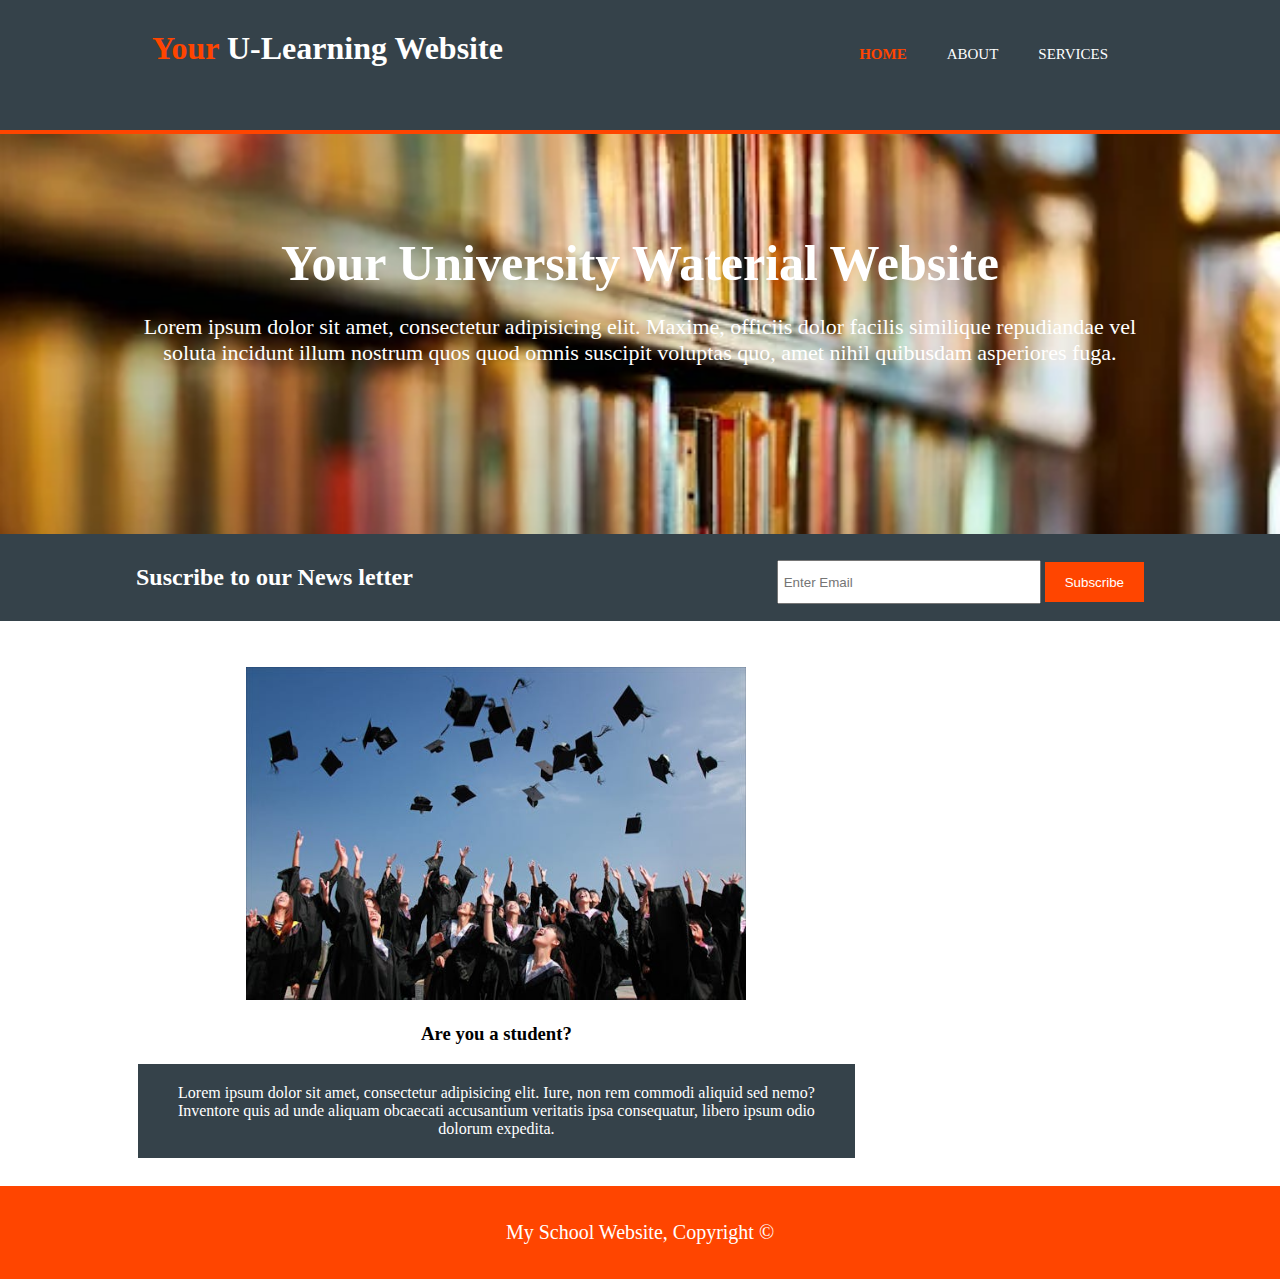
<file: index.html>
<!DOCTYPE html>
<html lang="en">
<head>
    <meta charset="UTF-8">
    <meta name="viewport" content="width=device-width, initial-scale=1.0">
    <title>home</title>
    <link rel="stylesheet" href="./CSS/style.css">
</head>

<body>
    <header>
        <div class="container">
            <div class="branding">
                <h1> <span class="highlight">Your </span> U-Learning Website</h1>
            </div>

        <!--This holds or contains the menu  -->   
            <nav>
                <ul>
                    <li class="current"><a href="index.html">HOME</a></li>
                    <li><a href="about.html">ABOUT</a></li>
                    <li><a href="service.html">SERVICES</a></li>
                </ul>
            </nav>
        </div>
    </header>

    <!--This is to have different parts/cuts in just one page  -->
    <section id="showcase">
        <div class="container">
            <h1> Your University Waterial Website</h1>
            <p>Lorem ipsum dolor sit amet, consectetur adipisicing elit.
               Maxime, officiis dolor facilis similique repudiandae vel soluta incidunt 
               illum nostrum quos quod omnis suscipit voluptas quo, amet nihil quibusdam asperiores fuga.</p>
        </div>
    </section>

    <section id="Newsletter">
        <div class="container">
            <h2>Suscribe to our News letter</h2>
            <form action="">
                <input type="email" placeholder="Enter Email" required>
                <button type="submit" class="button_1"> Subscribe</button>
            </form>
        </div>
    </section> <br><br>

    <section id="Boxes">
        <div class="container">
            <div class="Box">
                <img src="./IMAGE/7.jpeg" alt="">
                <h3>Are you a student?</h3>
                <p class="dark">Lorem ipsum dolor sit amet, consectetur 
                    adipisicing elit. Iure, non rem commodi aliquid sed nemo? 
                    Inventore quis ad unde aliquam obcaecati accusantium veritatis 
                    ipsa consequatur, libero ipsum odio dolorum expedita.</p>
            </div>
        </div>
    </section>

    <footer>
        <p> My School Website, Copyright &copy; </p>
    </footer>
</body>
</html>
</file>
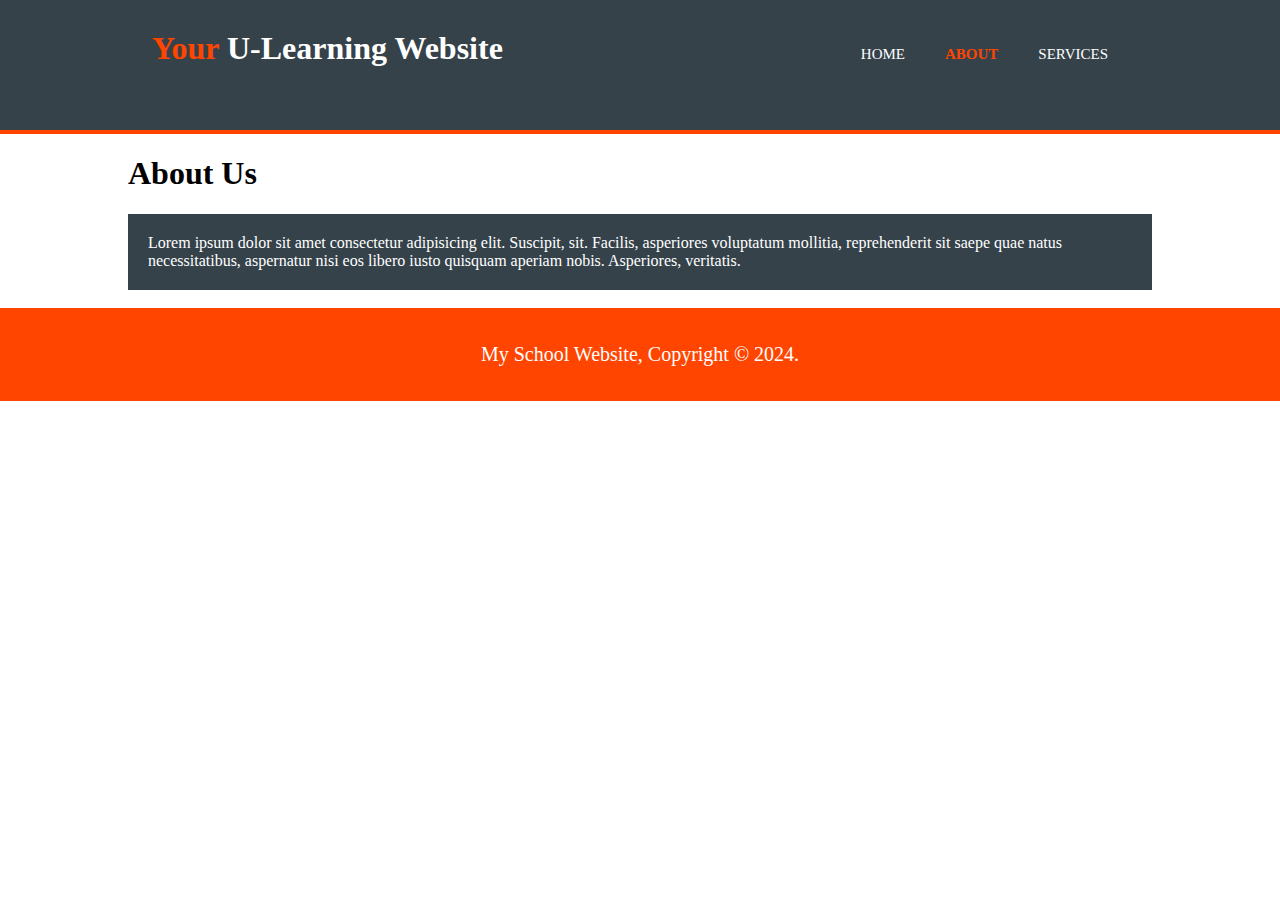
<file: about.html>
<!DOCTYPE html>
<html lang="en">
<head>
    <meta charset="UTF-8">
    <meta name="viewport" content="width=device-width, initial-scale=1.0">
    <title>About</title>
    <link rel="stylesheet" href="./CSS/style.css">
</head>
<body>
        <header>
            <div class="container">
                <div class="branding">
                    <h1> <span class="highlight">Your </span> U-Learning Website</h1>
                </div>
    
            <!--This holds or contains the menu  -->   
                <nav>
                    <ul>
                        <li ><a href="index.html">HOME</a></li>
                        <li class="current"><a href="about.html">ABOUT</a></li>
                        <li><a href="service.html">SERVICES</a></li>
                    </ul>
                </nav>
            </div>
        </header>

        <section id="main">
            <div class="container">
                <h1>About Us</h1>
                <p class="dark">Lorem ipsum dolor sit amet consectetur adipisicing elit. Suscipit, sit. Facilis, 
                   asperiores voluptatum mollitia, reprehenderit sit saepe quae natus necessitatibus, 
                   aspernatur nisi eos libero iusto quisquam aperiam nobis. Asperiores, veritatis.</p>
            </div>
        </section>

        <footer>
            <p> My School Website, Copyright &copy; 2024.</p>
        </footer>
</body>
</html>
</file>
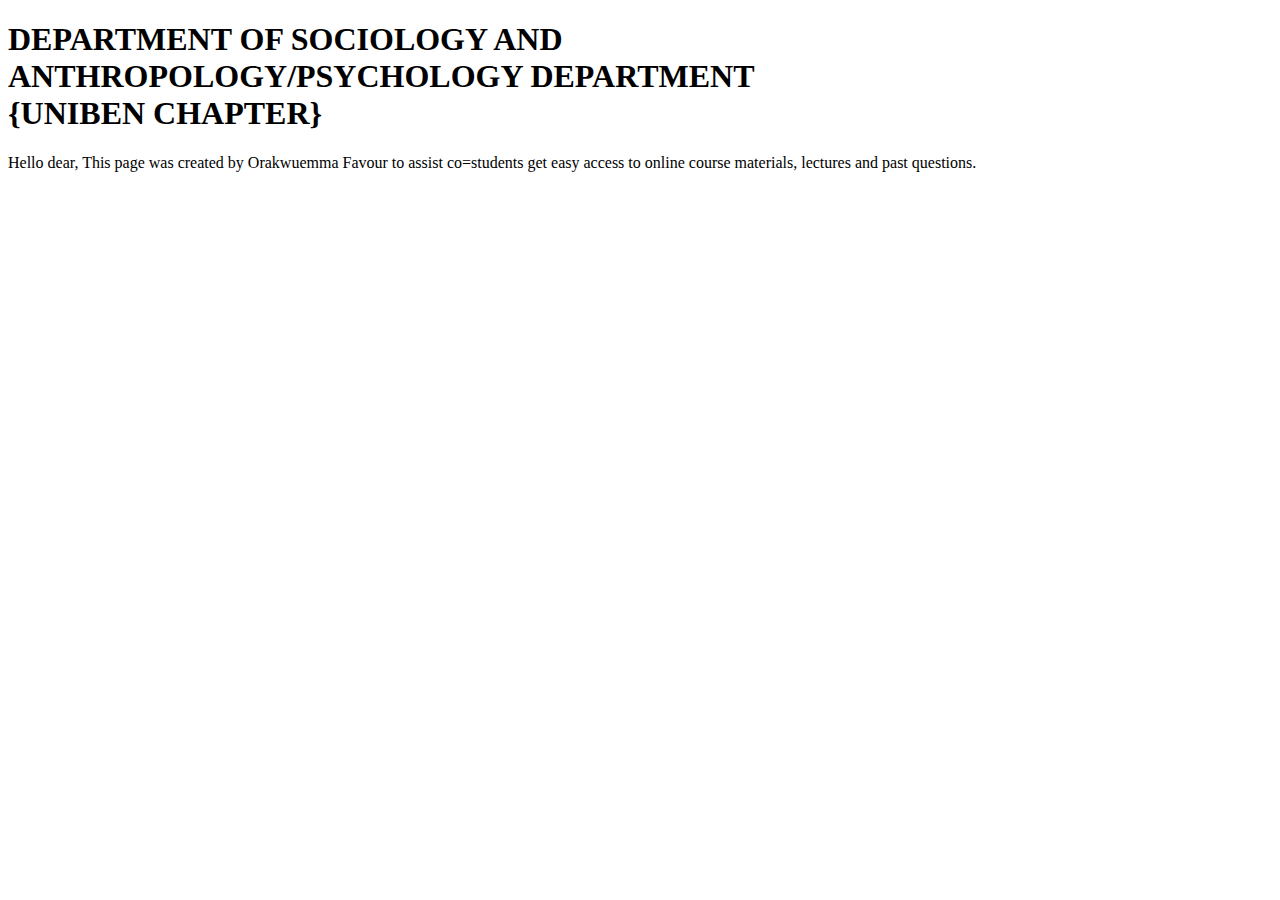
<file: introduction.html>
<!DOCTYPE html>
<html lang="en">
<head>
    <title>My School PDf's</title>
</head>

<body>
    <h1>DEPARTMENT OF SOCIOLOGY AND 
        <BR>ANTHROPOLOGY/PSYCHOLOGY DEPARTMENT
            <BR>{UNIBEN CHAPTER}</BR>
    </h1>
    <P>   Hello dear,
         This page was created by Orakwuemma Favour to assist co=students get
         easy access to online course materials, lectures and past questions.
    </P>

    
</body>
</html>
</file>
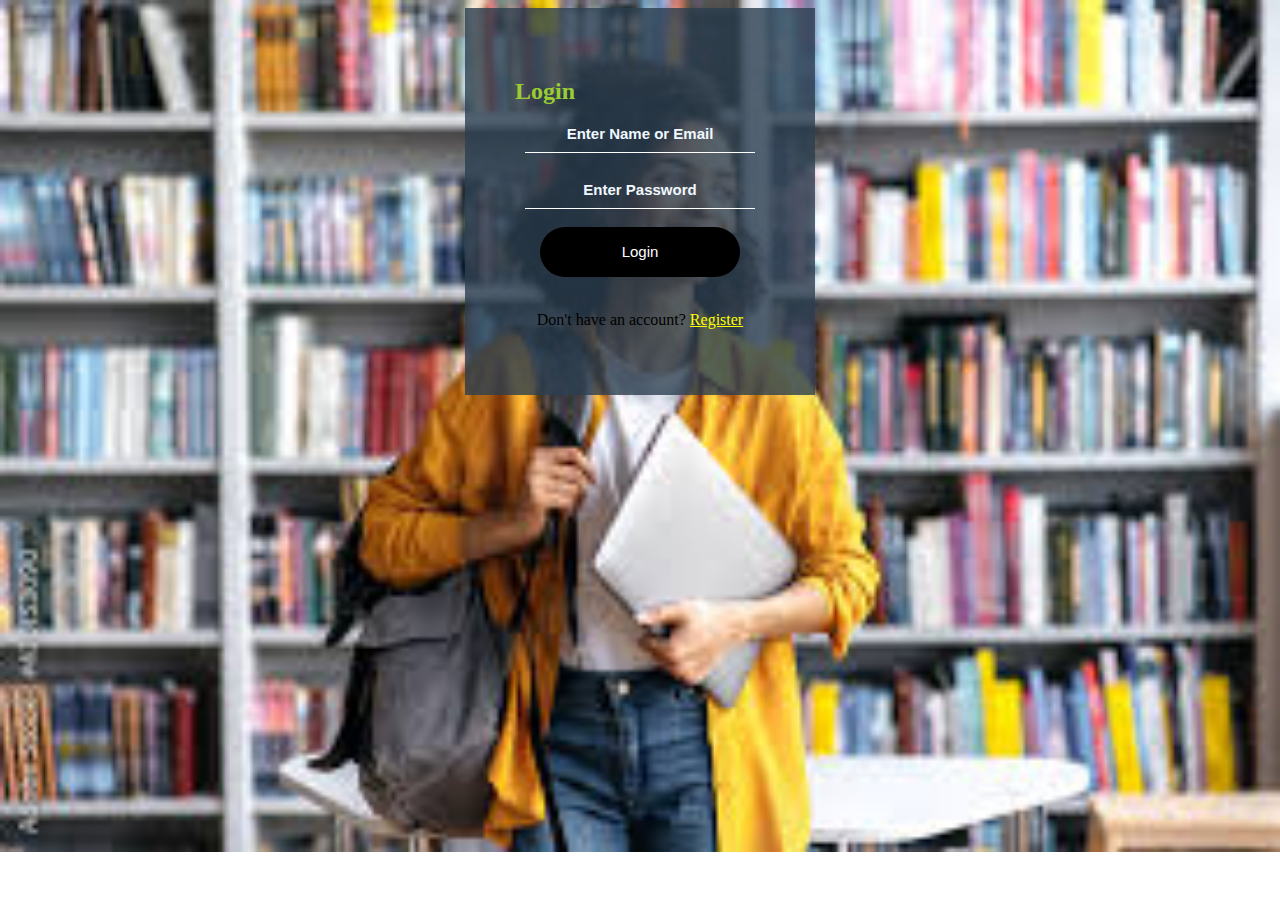
<file: login.html>
<!DOCTYPE html>
<html lang="en">
<head>
    <meta charset="UTF-8">
    <meta name="viewport" content="width=, initial-scale=1.0">
    <title>login</title>

    <link rel="stylesheet" href="login.css">
</head>

<body>
    <!-- working on Login -->
     
     
 <div class="loginBox">
    <h2>Login</h2>
    <form action="introduction.html">
          
        <input type="text or email" placeholder="Enter Name or Email" required> <br> <br>

        <input type="password" placeholder="Enter Password" required> <br> <br>

        <button>Login</button> <br> <br>

        <div class="login">
            <p>Don't have an account? <a href="signup.html"> Register</a></p>
        </div>
        
    </form>
 </div>   
 
</body>
</html>
</file>
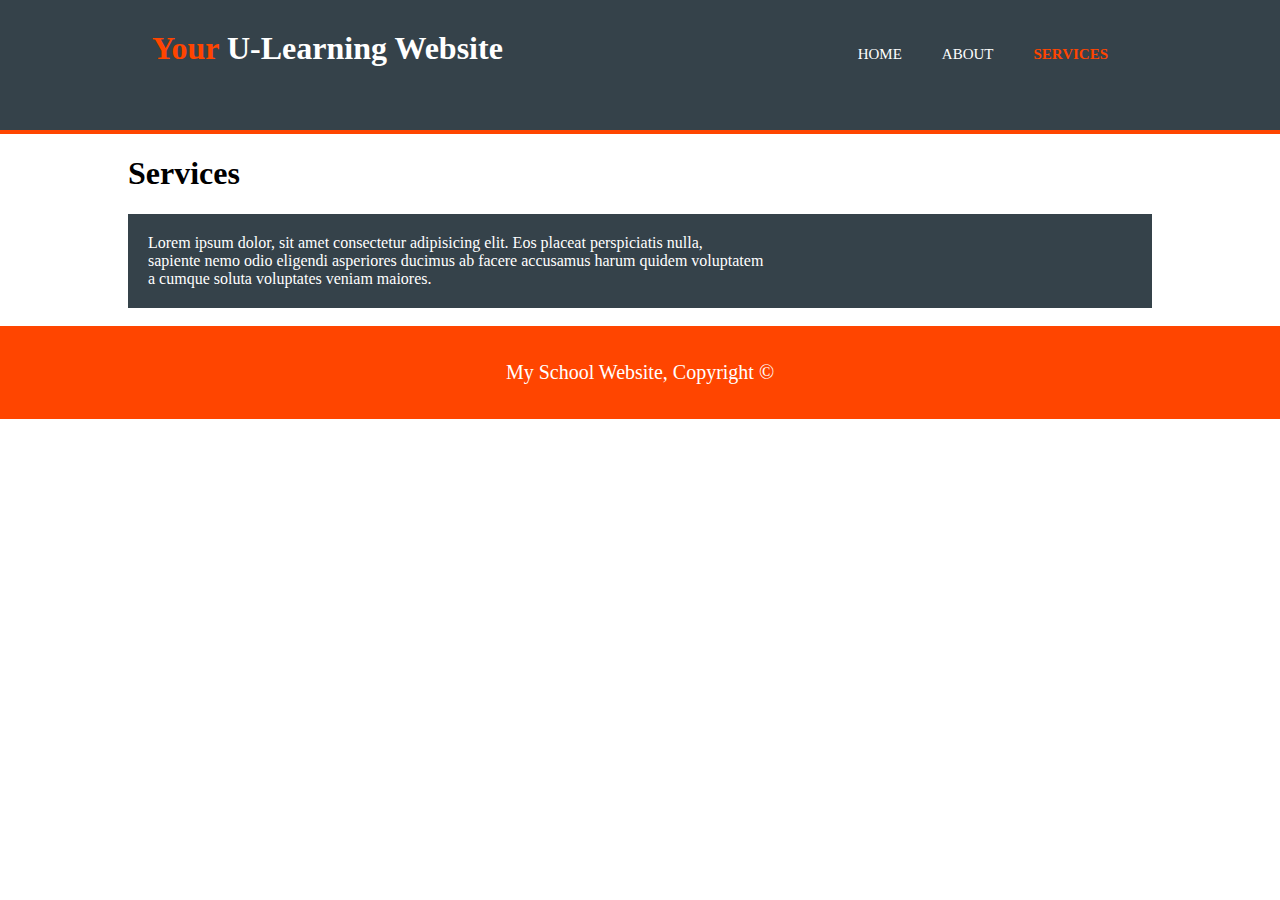
<file: service.html>
<!DOCTYPE html>
<html lang="en">
<head>
    <meta charset="UTF-8">
    <meta name="viewport" content="width=device-width, initial-scale=1.0">
    <title>Services</title>
    <link rel="stylesheet" href="./CSS/style.css">
</head>
<body>
    <header>
        <div class="container">
            <div class="branding">
                <h1> <span class="highlight">Your </span> U-Learning Website</h1>
            </div>

        <!--This holds or contains the menu  -->   
            <nav>
                <ul>
                    <li ><a href="index.html">HOME</a></li>
                    <li><a href="about.html">ABOUT</a></li>
                    <li class="current"><a href="service.html">SERVICES</a></li>
                </ul>
            </nav>
        </div>
    </header>

    <section id="main">
        <div class="container">
            <h1>Services</h1>
            <p class="dark">Lorem ipsum dolor, sit amet consectetur adipisicing elit. Eos placeat perspiciatis nulla, <br>
                sapiente nemo odio eligendi asperiores ducimus ab facere accusamus harum quidem voluptatem <br>
                a cumque soluta voluptates veniam maiores.</p>
        </div>
    </section>

    <footer>
        <p> My School Website, Copyright &copy; </p>
    </footer>
</body>
</html>
</file>
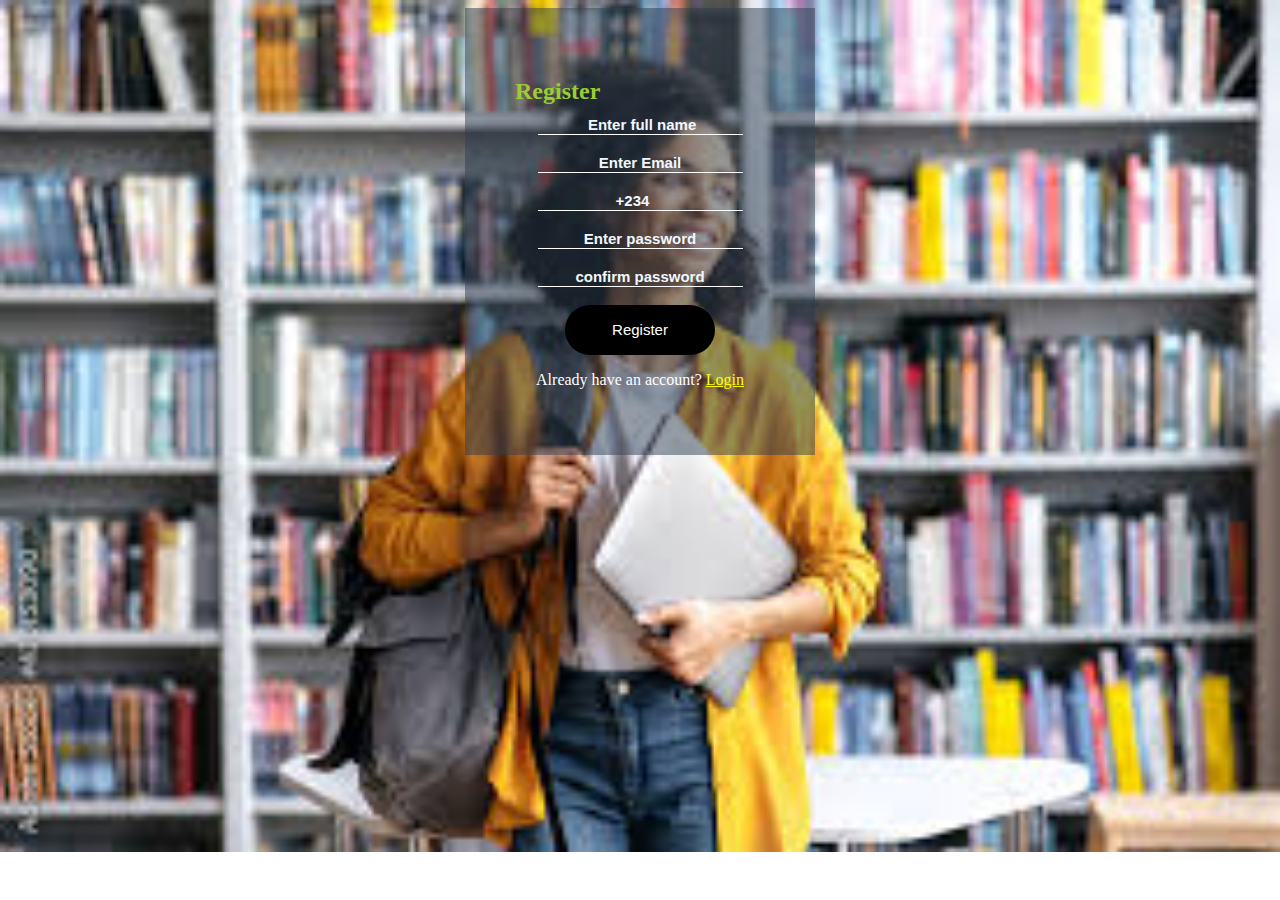
<file: signup.html>
<!DOCTYPE html>
<html lang="en">
<head>
    <meta charset="UTF-8">
    <meta name="viewport" content="width=, initial-scale=1.0">
    <title>form</title>

    <link rel="stylesheet" href="signup.css">
</head>

<body>
  <!-- working on register forms -->
      

     <div class="RegisterBox">
      <h2>Register</h2>
      <form action="introduction.html">
      
       <input type="text" placeholder=" Enter full name" required> <br> <br>
       <input type="Email" placeholder="Enter Email" required> <br> <br>
       <input type="number" placeholder="+234" required> <br> <br>
       <input type="password" placeholder="Enter password" required> <br> <br>
       <input type="password" placeholder="confirm password" required> <br> <br>

       <button>Register</button>
       
       <div class="Register">
        <P>Already have an account? <a href="login.html">Login</a></P>
       </div>
       
      </form>
    </div>
</body>
</html>
</file>
<file: CSS/style.css>
/* body effect*/
body{
    font-size: 12px/1.5 arial, tahoma, verdana;
    padding: 0%;
    margin: 0;
    background-color: f4f4f4;
}

.container{
    width: 80%;
    margin: auto;
    overflow: hidden;
}

ul{
    margin: 0%;
    padding: 0;
}

.button_1{
    height: 40px;
    background-color: orangered;
    border: 0;
    padding-right: 20px;
    padding-left: 20px;
    color: white;
}

.dark{
    padding: 20px;
    background: #35424a;
    color: #ffffff;
    margin-top: 10px; 
    margin-bottom: 10px;
}

/* Header*/
header{
    background: #35424a;
    color: white;
    padding: 30px;
    min-height: 70px;
    border-bottom: orangered solid 4px;
}

header a{
    color: white;
    text-decoration: none;
    font-size: 15px;
}

header li{
    float: left;
    display: inline;
    padding: 0 20px 0 20px;
}

header .branding{
    float: left;
}

header .branding h1{
    margin: 0;
}

/*taking my menu to the right side*/
header nav{
    float: right;
    margin-top: 15px;
}

/*adding color to my Logo & to my active menu*/
header .highlight, header .current a{
    color: orangered;
    font-weight: bolder;
}

header a:hover{
    color: blue;
}

/* Showcase; adding image to my homepage*/
#showcase{
    min-height: 400px;
    background: url('../IMAGE/8.webp') no-repeat;
    background-size: cover;
    background-position: center;
    text-align: center;
    color: #ffffff;
}

#showcase h1{
    margin-top: 100px;
    font-size: 50px;
    margin-bottom: 15px;
}

#showcase p{
    font-size: 22px;
}

/* Showcase; adding image to my homepage*/
#Newsletter{
    padding: 10px;
    color: white;
    background-color: #35424a;
}

#Newsletter h2 {float: left;}

#Newsletter form{
    float: right;
    margin-top: 16px;
}

#Newsletter input{
    padding: 5px;
    height: 30px;
    width: 250px;
}

#Boxes .Box{
    text-align: center;
    width: 70%;
    padding: 10px;
}

#Boxes .Box img{width: 500px;}

/* Footer*/
footer{
   padding: 15px;
   margin-top: 8px;
   color: white;
   background-color: orangered;
   text-align: center;
}

footer p{font-size: 20px;}
</file>
<file: login.css>
/*
    selected tag{
     property:value }
*/

body{
    background: url(IMG_0031.JPG);
    background-repeat: no-repeat;
    background-size: cover;
}

.loginBox{
    background: rgba(44, 62, 80, 0.8);
    padding: 50px;
    width: 250px;
    margin-top: auto;
    margin: auto;
}

form{
    text-align: center;
    margin-top: -10px;
}

input{
    width: 230px;
    text-align: center;
    background: transparent;
    border: none;
    border-bottom: 1px solid white;
    font-size: 15px;
    font-weight: bolder;
    padding: 10px 0;
    outline: none;
    color: antiquewhite;
}

button{
    width: 200px;
    font-size: 15px;
    line-height: 30px;
    padding: 10px 0;
    cursor: pointer;
    border-radius:  25px;
    border: none;
    background-color: black;
    color: white;
}

button:hover{
    background-color: white;
    color: black;
}

.Register{
    color: white;
}

a{
    color: yellow;
}

h2{
    color: yellowgreen;
}

::placeholder{
    color: aliceblue;
}
</file>
<file: signup.css>
/*
    selected tag{
       property:value
        }
*/

   
body{
    background: url(IMG_0031.JPG) ;
    background-repeat: no-repeat;
    background-size: cover;
    color: black
    }

.RegisterBox {
    background: rgba(44, 62, 80, 0.5);
    padding: 50px;
    width: 250px;
    margin-top: auto;
    margin: auto;
}

form{
    text-align: center;
    margin-top: -10px;
}

input{
    width: 200;
    text-align: center ;
    background:transparent ;
    border: none ;
    border-bottom: 1px solid white ;
    font-size: 15px;
    font-weight: bolder;
    padding: px 0;
    outline: none;
    color: azure;
}

/* working on button*/
button{
    width: 150px;
    font-size: 15px;
    line-height: 30px ;
    padding: 10px 0;
    cursor: pointer;
    border-radius:  25px;
    border: none;
    background-color: black;
    color: white;
}

button:hover{
    background-color: white;
    color: black;
}

.Register{
    color: white;
}

a{
    color: yellow;
}

h2{
    color: yellowgreen;
}

::placeholder{
    color: aliceblue;
}
</file>
